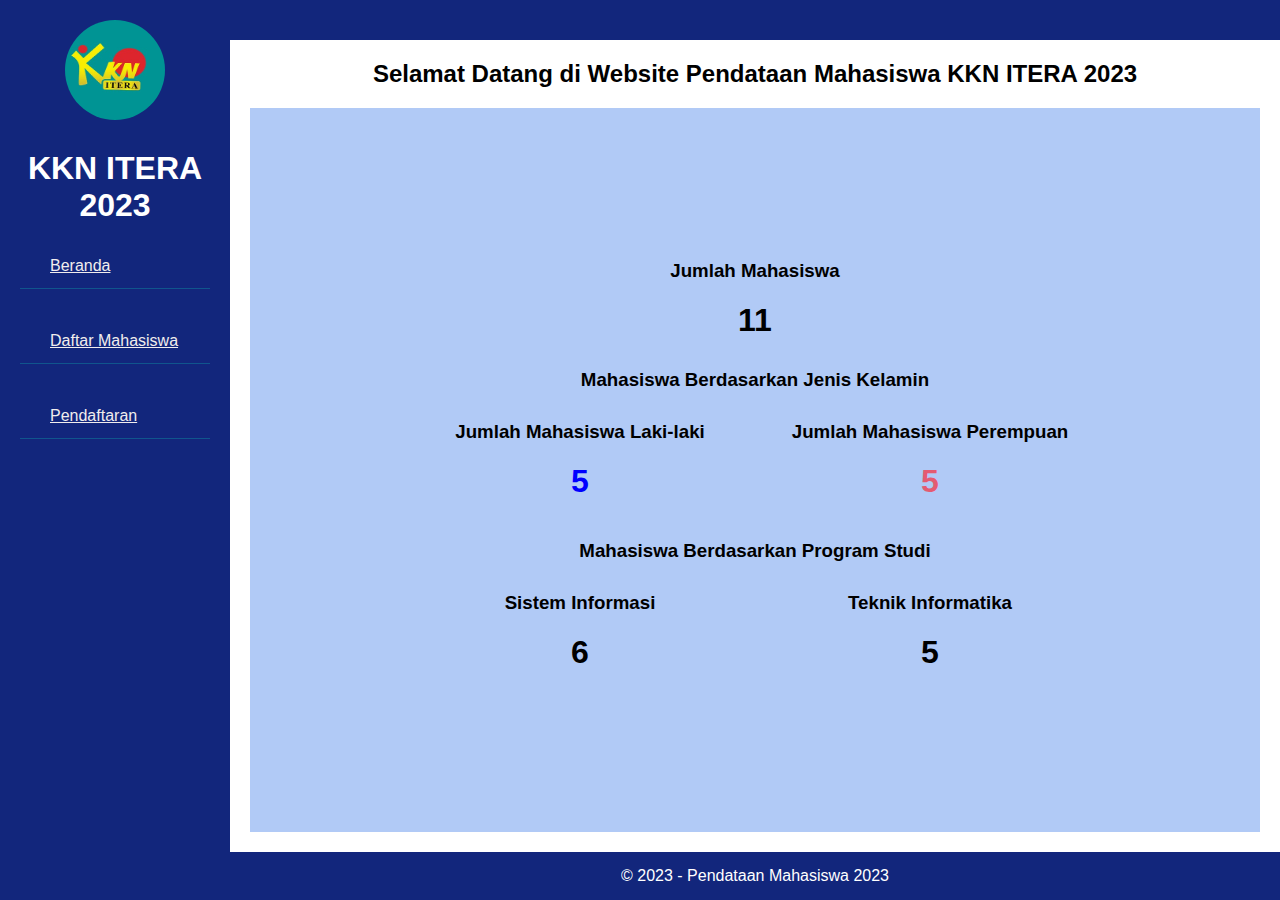
<file: index.html>
<!DOCTYPE html>
<html lang="en">
<head>
    <meta charset="UTF-8">
    <meta name="viewport" content="width=device-width, initial-scale=1.0">
    <link rel="stylesheet" href="./assets/style.css">
    <title>Pendataan Mahasiswa Itera 2023</title>
</head>
<body>
    <div id="root">
        <nav>
            <div class="nav-title">
                <div class="profile">
                    <img src="assets/img.jpg">
                </div>
                <h1>
                    KKN ITERA 2023
                </h1>
            </div>
            <ul>
                <li><a href="/">Beranda</a></li>
                <li><a href="./daftarmahasiswa.html">Daftar Mahasiswa</a></li>
                <li><a href="./pendaftaran.html">Pendaftaran</a></li>
            </ul>
        </nav>
        <div class="content">
            <header>
                <p>
                </P>
            </header>
            <main class="login-main">
                <div class="title-page">
                    <h2>
                        <center>Selamat Datang di Website Pendataan Mahasiswa KKN ITERA 2023</center>
                    </h2>
                </div>
                <div class="count_mhs_container">
                    <div class="container">
                        <h3>
                            Jumlah Mahasiswa
                        </h3>
                        <h1 id="count_total_mhs">
    
                        </h1>
                    </div>
                    <h3>Mahasiswa Berdasarkan Jenis Kelamin</h3>
                    <div class="container-row">
                        <div class="container">
                            <h3>
                                Jumlah Mahasiswa Laki-laki
                            </h3>
                            <h1 id="count_laki_mhs">
    
                            </h1>
                        </div>
                        <div class="container">
                            <h3>
                                Jumlah Mahasiswa Perempuan
                            </h3>
                            <h1 id="count_perempuan_mhs">
    
                            </h1>
                        </div>
                    </div>
                    <h3>Mahasiswa Berdasarkan Program Studi</h3>
                    <div class="container-row">
                        <div class="container">
                            <h3>
                                Sistem Informasi
                            </h3>
                            <h1 id="count_si">
    
                            </h1>
                        </div>
                        <div class="container">
                            <h3>
                                Teknik Informatika
                            </h3>
                            <h1 id="count_if">
    
                            </h1>
                        </div>
                    </div>
                </div>
            </main>
            <footer>
                <p>
                    &copy; 2023 - Pendataan Mahasiswa 2023
                </p>
            </footer>
        </div>
    </div>
    <script src="./assets/index.js">
        document.getElementById("count_total_mhs").innerHTML = localStorage.getItem("count_total_mhs");
        var hamburger = document.querySelector(".hamburger");
        hamburger.addEventListener("click", function(){
            document.querySelector("body").classList.toggle("active");
    })
    </script>
</body>
</html>
</file>
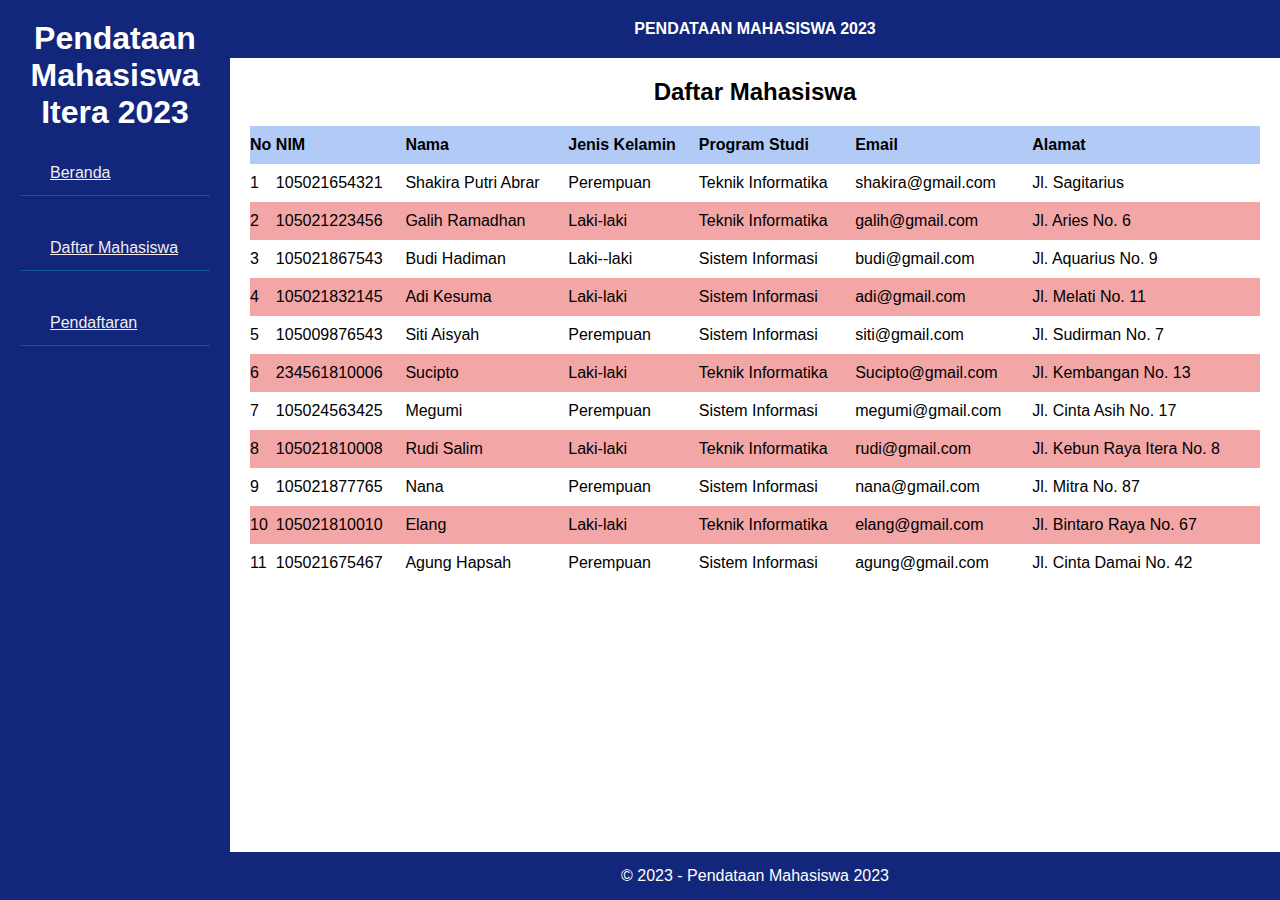
<file: daftarmahasiswa.html>
<!DOCTYPE html>
<html lang="en">
<head>
    <meta charset="UTF-8">
    <meta name="viewport" content="width=device-width, initial-scale=1.0">
    <link rel="stylesheet" href="./assets/style.css">
    <title>Website Pendataan Mahasiswa Itera 2023</title>
</head>
<body>
    <div id="root">
        <nav>
            <div class="nav-title">
                <h1>
                    Pendataan Mahasiswa Itera 2023
                </h1>
            </div>
            <ul>
                <li><a href="/">Beranda</a></li>
                <li><a href="./daftarmahasiswa.html">Daftar Mahasiswa</a></li>
                <li><a href="./pendaftaran.html">Pendaftaran</a></li>
            </ul>
        </nav>
        <div class="content">
            <header>
                <p>
                    <center><b>PENDATAAN MAHASISWA 2023</b></center>
                </P>
            </header>
            <main class="login-main">
                <div class="title-page">
                    <center><h2>Daftar Mahasiswa</h2></center>
                </div>
                <table>
                    <thead>
                        <tr>
                            <th>No</th>
                            <th>NIM</th>
                            <th>Nama</th>
                            <th>Jenis Kelamin</th>
                            <th>Program Studi</th>
                            <th>Email</th>
                            <th>Alamat</th>
                        </tr>
                    </thead>
                    <tbody id="table-mhs">
                        
                    </tbody>
                </table>
            </main>
            <footer>
                <p>
                    &copy; 2023 - Pendataan Mahasiswa 2023
                </p>
            </footer>
        </div>
    </div>
    <script src="./assets/index.js"></script>
</body>
</html>
</file>
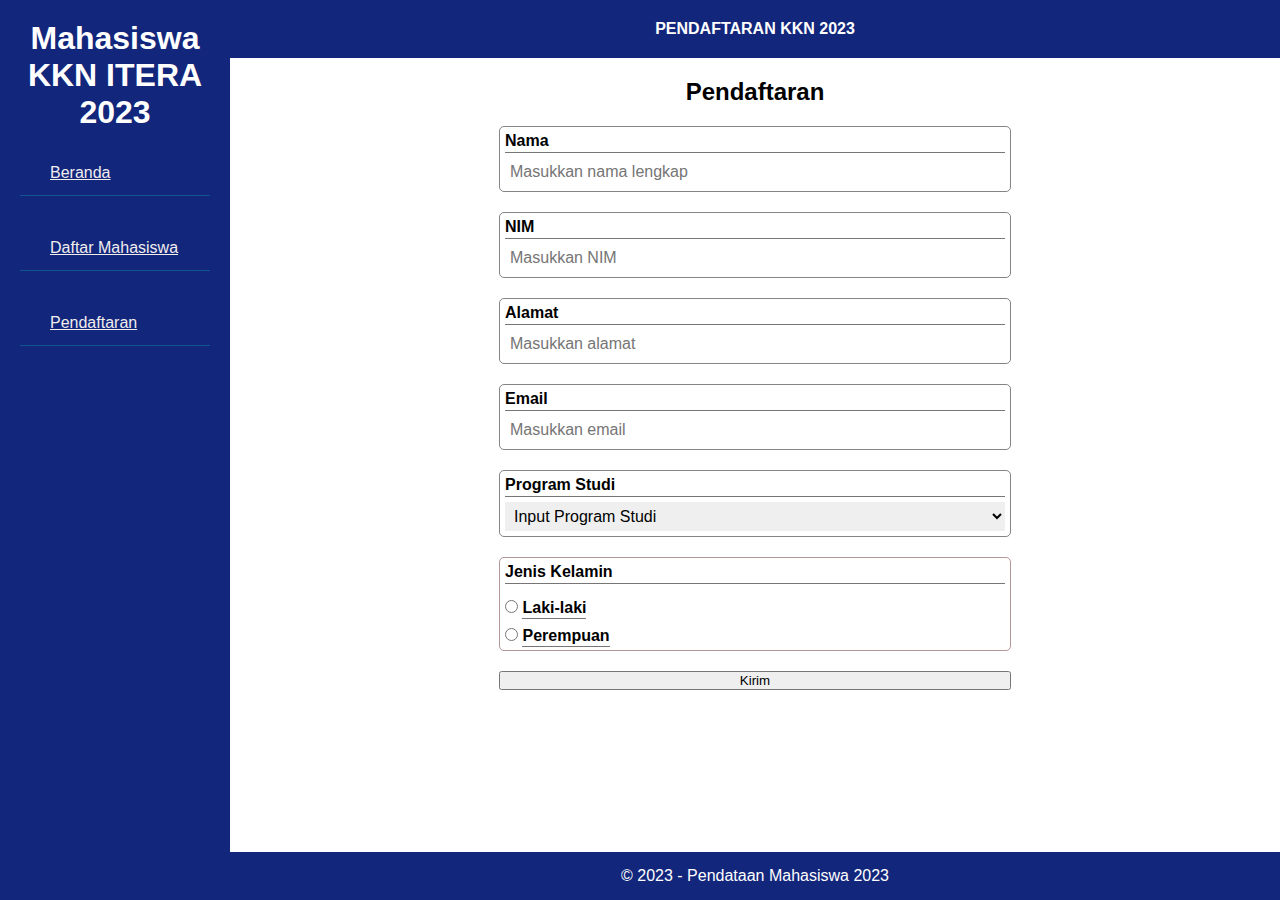
<file: pendaftaran.html>
<!DOCTYPE html>
<html lang="en">
<head>
    <meta charset="UTF-8">
    <meta name="viewport" content="width=device-width, initial-scale=1.0">
    <link rel="stylesheet" href="./assets/style.css">
    <title>Pendataan Mahasiswa Itera 2023</title>
</head>
<body>
    <div id="root">
        <nav>
            <div class="nav-title">
                <h1>
                    Mahasiswa KKN ITERA 2023
                </h1>
            </div>
            <ul>
                <li><a href="./">Beranda</a></li>
                <li><a href="./daftarmahasiswa.html">Daftar Mahasiswa</a></li>
                <li><a href="./pendaftaran.html">Pendaftaran</a></li>
            </ul>
        </nav>
        <div class="content">
            <header class="jumbotron">
                <p>
                    <center><b>PENDAFTARAN KKN 2023</b></center>
                </P>
            </header>
            <main class="login-main">
                <div class="title-page">
                    <center><h2>Pendaftaran</h2></center>
                </div>
                <div class="form-container">
                    <form>
                        <div class="input-field">
                            <label for="nama">Nama</label>
                            <input type="text" id="nama" name="nama" required placeholder="Masukkan nama lengkap">
                        </div>
                        <div class="input-field">
                            <label for="nim">NIM</label>
                            <input type="text" id="nim" name="nim" required placeholder="Masukkan NIM">
                        </div>
                        <div class="input-field">
                            <label for="alamat">Alamat</label>
                            <input type="text" id="alamat" name="alamat" required placeholder="Masukkan alamat">
                        </div>
                        <div class="input-field">
                            <label for="email">Email</label>
                            <input type="email" id="email" name="email" required placeholder="Masukkan email">
                        </div>
                        <div class="input-field">
                            <label for="prodi">Program Studi</label>
                            <select id="prodi" name="prodi" required>
                                <option value="">Input Program Studi</option>
                                <option value="Teknik Informatika">Teknik Informatika</option>
                                <option value="Sistem Informasi">Sistem Informasi</option>
                            </select>
                        </div>
                        <div class="radio-group">
                            <label for="jenis_kelamin">Jenis Kelamin</label>
                            <div class="radio-input">
                                <input type="radio" id="laki-laki" name="jenis_kelamin" value="Laki-laki">
                                <label for="laki-laki">Laki-laki</label>
                            </div>
                            <div class="radio-input">
                                <input type="radio" id="perempuan" name="jenis_kelamin" value="Perempuan">
                                <label for="perempuan">Perempuan</label>
                            </div>
                        </div>
                        <td>
                            <button type="submit" name="submit">Kirim</button>
                        </td>
                    </form>
                </div>         
            </main>
            <footer>
                <p>
                    &copy; 2023 - Pendataan Mahasiswa 2023
                </p>
            </footer>
        </div>
    </div>
</body>
</html>
</file>
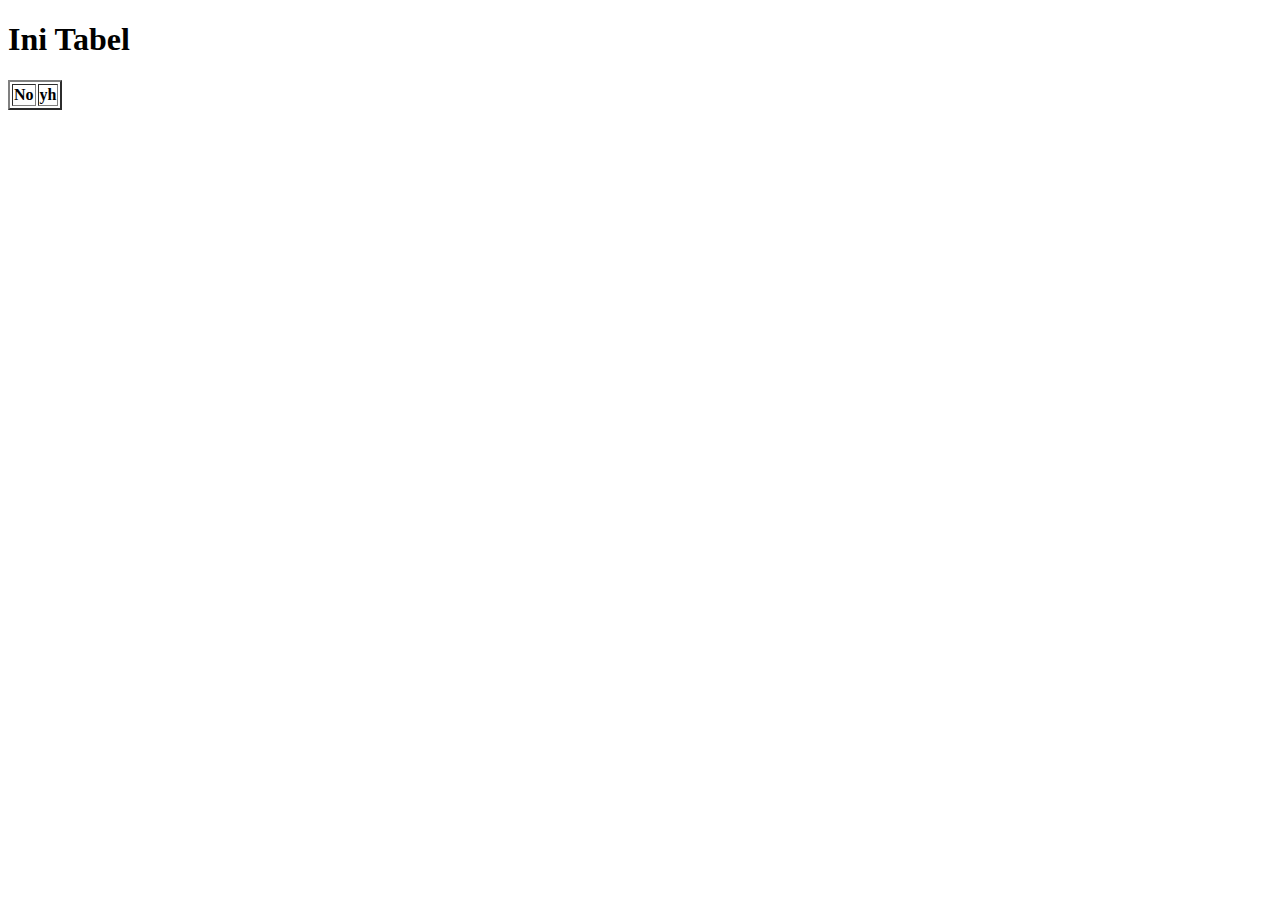
<file: profile saya.html>
<!DOCTYPE html>
<html lang="en">
    <head>
        <meta charset="UTF-8">
        <meta name="viewport" content="width=device-width, initial-scale=1.0">
        <title>Tentang Saya</title>
    </head>
    <body>
        <h1>Ini Tabel</h1>
        <table border="2">
            <thread>
                <tr>
                    <th>No</th>
                    <th>yh</th>

                </tr>
            </thread>
        
    </body>
</html>
</file>
<file: assets/style.css>
* {
    margin: 0;
    padding: 0;
    box-sizing: border-box;
    font-family: inter, sans-serif;
}
#root {
    display: flex;
    flex-direction: row;
}
nav {
    display: inline;
    top: 0;
    position: sticky;
    width: 230px;
    padding: 20px;
    display: inline;
    height: 100vh;
}
.nav-title {
    font-weight: 600;
    margin-bottom: 20px;
    text-align: center;
}
.nav-title .profile{
    margin-bottom: 30px;
    text-align: center;
}

.nav-title .profile img{
    display: block;
    width: 100px;
    height: 100px;
    border-radius: 50%;
    margin: 0 auto;
}
ul {
    display: flex;
    flex-direction: column;
    gap: 30px;
}
ul li {
    list-style-type: none;
}
ul li a {
    display: block;
    padding: 13px 30px;
    border-bottom: 1px solid #10558d;
    color: rgb(241, 237, 237);
    font-size: 16px;
    position: relative;
}
ul li a:hover,
ul li a:active {
    font-weight: 600;
    color: #0c7db1;
    background:white;
    border-right: 2px solid rgb(5, 68, 104);
}

nav, header, footer {
    color: #fff;
    background-color: rgb(18, 38, 124);
}
.content {
    flex: 1;
    display: flex;
    min-height: 100vh;
    flex-direction: column;
}
header {
    padding: 20px;
    width: 100%;
    display: flex;
    justify-content: space-between;
    align-items: center;
}
header p {
    font-size: 32px;
}
main {
    flex: 1;
}
footer {
    padding: 15px;
    text-align: center;
}
.login-main {
    gap: 20px;
    padding: 20px;
    display: flex;
    flex-direction: column;
}
.count_mhs_container {
    flex: 1;
    gap: 30px;
    display: flex;
    align-items: center;
    flex-direction: column;
    justify-content: center;
    background-color: rgba(100, 149, 237, .5);
}
.container {
    gap: 20px;
    width: 300px;
    display: flex;
    align-items: center;
    flex-direction: column;
}
.container-row {
    gap: 50px;
    display: flex;
    flex-direction: row;
    margin-bottom: 10px;
}
#count_perempuan_mhs {
    color: #e45b72;
}
#count_laki_mhs {
    color: blue;
}
table {
    border-collapse: collapse;
}
thead {
    background-color: rgba(100, 149, 237, .5);
}
th, td {
    padding: 10px 0;
    text-align: left;
}
tr:nth-child(even) {
    background-color: #f3a6a6;
}
input, select {
    border: none;
    padding: 5px;
    font-size: 16px;
}
.form-container {
    flex: 1;
    width: 512px;
    display: flex;
    align-self: center;
    flex-direction: column;
}
form {
    gap: 20px;
    display: flex;
    flex-direction: column;
}
input:focus, select:focus {
    outline: none;
}
label {
    font-weight: 600;
    margin-bottom: 5px;
    padding-bottom: 2px;
    border-bottom: 1px solid #777575;
}
.input-field {
    width: 100%;
    padding: 5px;
    display: flex;
    flex-direction: column;
    border: 1px solid #868484;
}
.radio-group {
    gap: 10px;
    padding: 5px;
    display: flex;
    flex-direction: column;
    border: 1px solid #b49797;
}
.radio-group, .input-field {
    border-radius: 5px;
}
.submit {
    width: 40%;
    border: none;
    padding: 20;
    cursor: pointer;
    color: #b4a2a2;
    font-weight: 800;
    border-radius: 5px;
    background-color: rgb(20, 40, 74);
}
</file>
